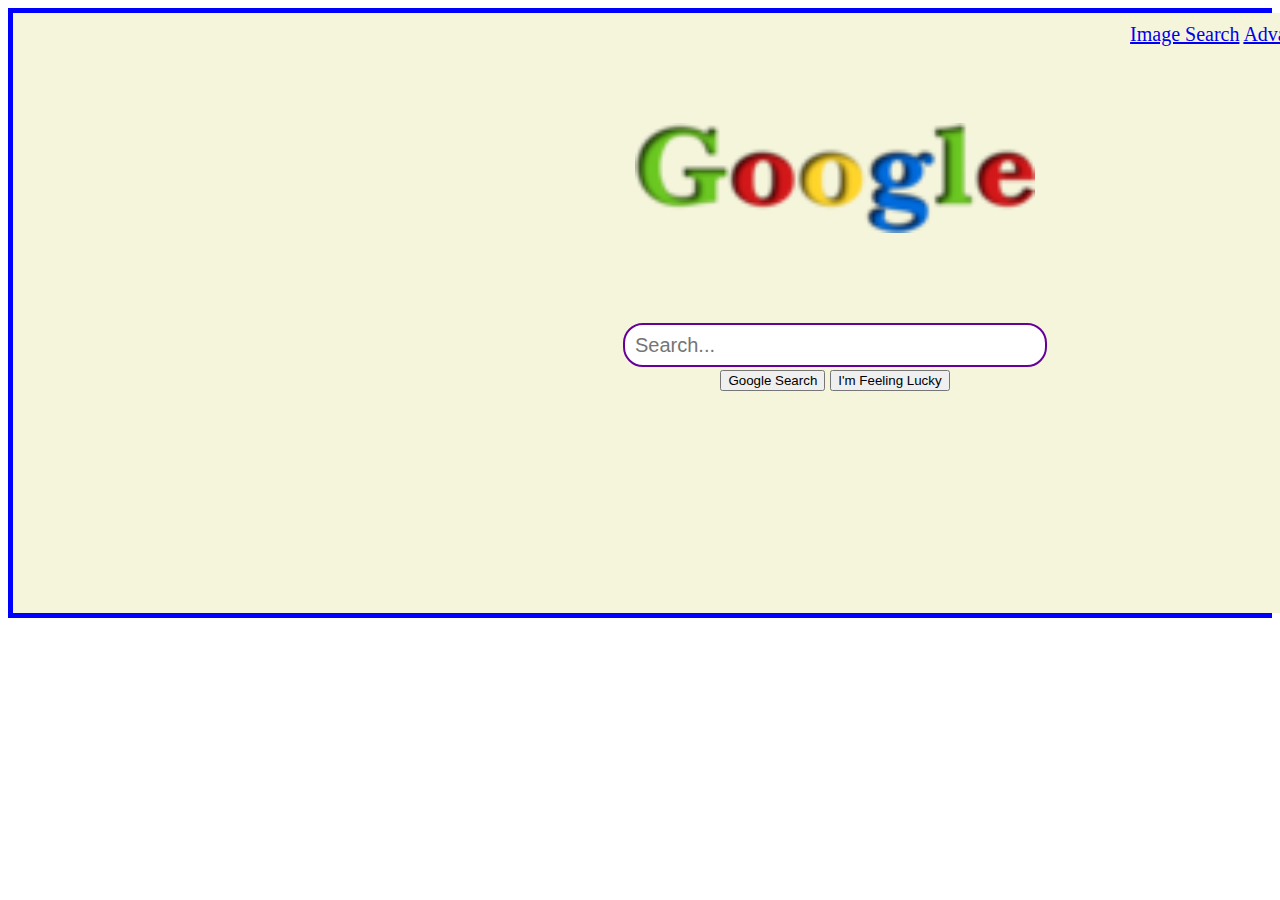
<file: week0/search/index.html>
<!DOCTYPE html>
<html lang="en">
    <head>
        <title>Google Search</title>
        <link rel="stylesheet" type="text/css" href="styles.css">
    </head>
    <body>
    
    	<div class="grid">
            <div class="grid-item"></div>
            <div class="grid-item"></div>
            <div class="grid-item"><a href="img_search.html">Image Search</a>  <a href="adv_search.html">Advanced Search</a></div>
            
            <div class="grid-item"></div>
            <div class="grid-item"><img src="image/Google_Logo_1998.png" alt="Google Logo" width="400"></div>
            <div class="grid-item"></div>
            
            <div class="grid-item"></div>
            <div class="grid-item">            
		        <form action="https://google.com/search" method="get">
				  <input type="text" name="q" class="box" id="ip2" placeholder="Search...">
				  <div>
					<input type="submit" name="btnG" value="Google Search">
					<input type="submit" name="btnI" value="I'm Feeling Lucky">
				  </div>
				</form>
			</div>
			
			<div class="grid-item"></div>
        </div>

    </body>
</html>
</file>
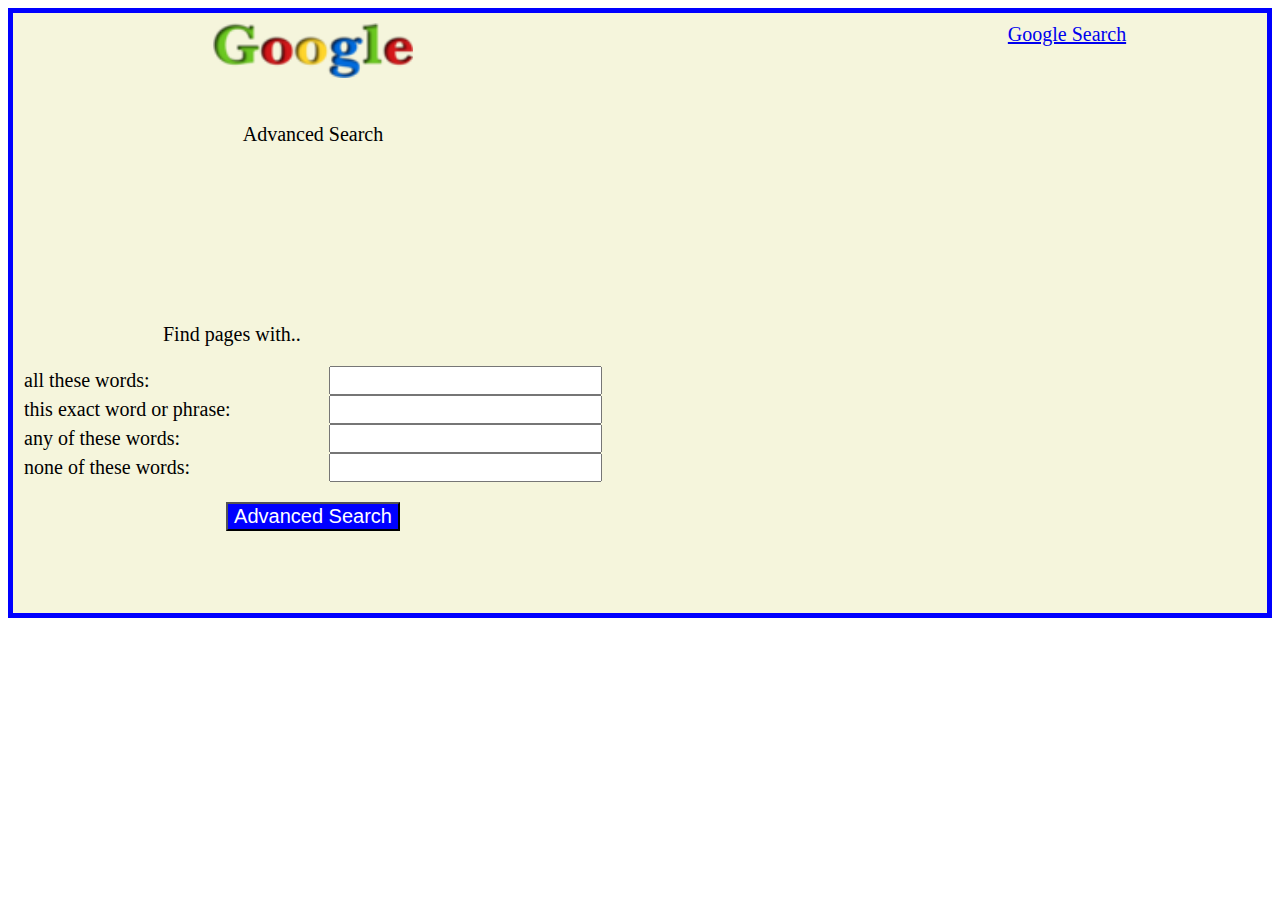
<file: week0/search/adv_search.html>
<!DOCTYPE html>
<html lang="en">
    <head>
        <title>Google Advanced Search</title>
        <link rel="stylesheet" type="text/css" href="styles.css">
    </head>
    <body>
    	
    	<div class="grid">
            <div class="grid-item"><img src="image/Google_Logo_1998.png" alt="Google Logo" width="200"></div>
            <div class="grid-item"></div>
            <div class="grid-item"><a href="index.html">Google Search</a></div>
            <div class="grid-item">Advanced Search</div>
            <div class="grid-item"></div>
            <div class="grid-item"></div>
            

            
            <div class="grid-item">
            	<label>Find pages with..</label><p>

            	<form action="https://www.google.com/search" method="get" id="advform">
					<label for="as_q">all these words:</label>
					<input type="text" id="as_q" name="as_q"><br>
					
					<label for="as_epq">this exact word or phrase:</label>
					<input type="text" id="as_epq" name="as_epq"><br>
					
					
		    		<label for="as_oq">any of these words:</label>
					<input type="text" id="as_oq" name="as_oq"><br>
					
		    		<label for="as_eq">none of these words:</label>
					<input type="text" id="as_eq" name="as_eq">	
				</form>
				<p></p>
	
				<button type="submit" id="adv_submit" form="advform" value="Submit">Advanced Search</button>

            </div>
            <div class="grid-item"></div>
			<div class="grid-item"></div>
        </div>

    </body>
</html>
</file>
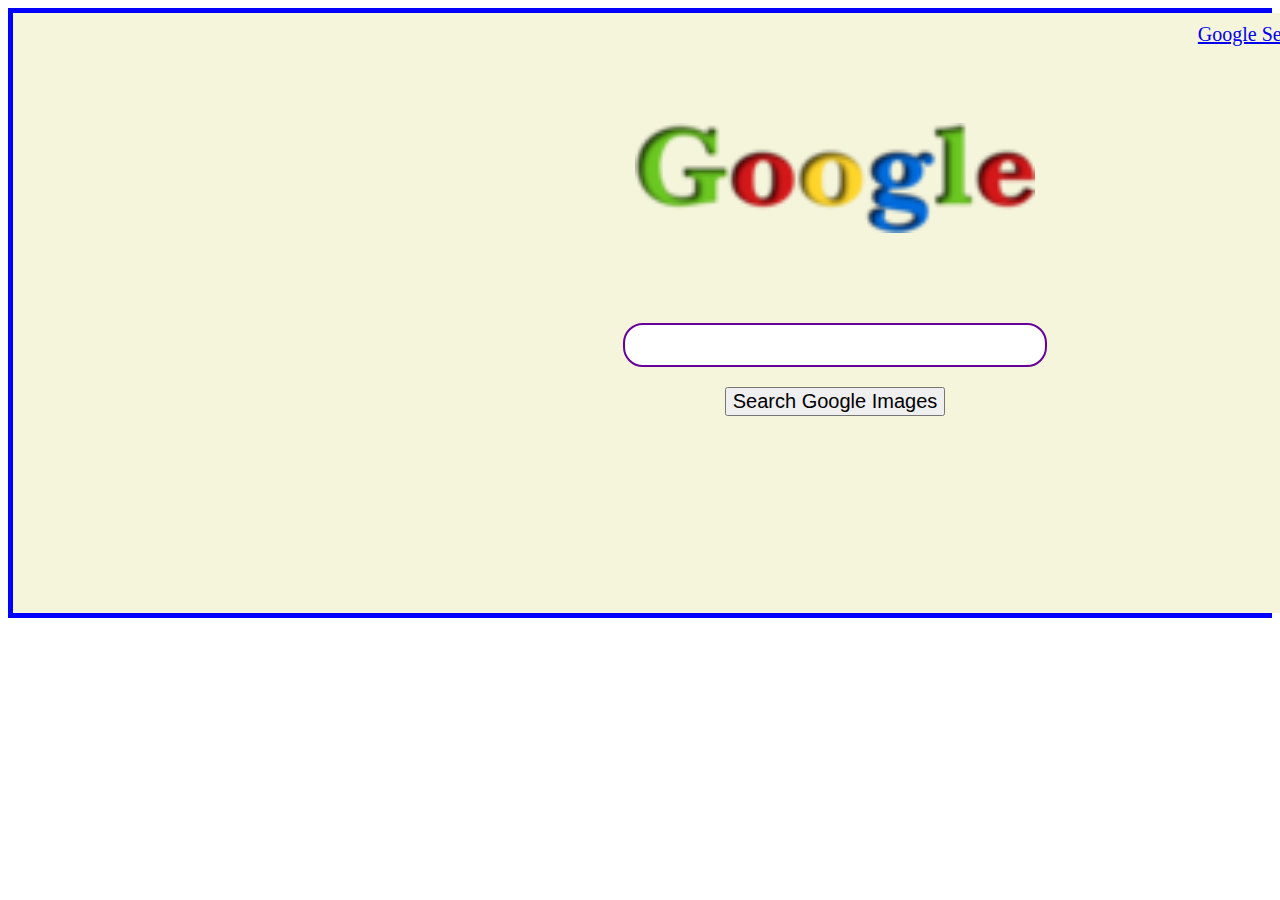
<file: week0/search/img_search.html>
<!DOCTYPE html>
<html lang="en">
    <head>
        <title>Google Images Search</title>
        <link rel="stylesheet" type="text/css" href="styles.css">
    </head>
    <body>
    
    	<div class="grid">
            <div class="grid-item"></div>
            <div class="grid-item"></div>
            <div class="grid-item"><a href="index.html">Google Search</a></div>
            
            <div class="grid-item"></div>
            <div class="grid-item"><img src="image/Google_Logo_1998.png" alt="Google Logo" width="400"></div>
            <div class="grid-item"></div>
            
            <div class="grid-item"></div>
            <div class="grid-item">
		        <form action="https://www.google.com/images" id="form1">
		            <input type="text" name="q" id="ip2">
		        </form>
				<p></p>
		        <button type="submit" form="form1" value="Search Google Images">Search Google Images</button>	            
            </div>
			<div class="grid-item"></div>
        </div>

    </body>
</html>
</file>
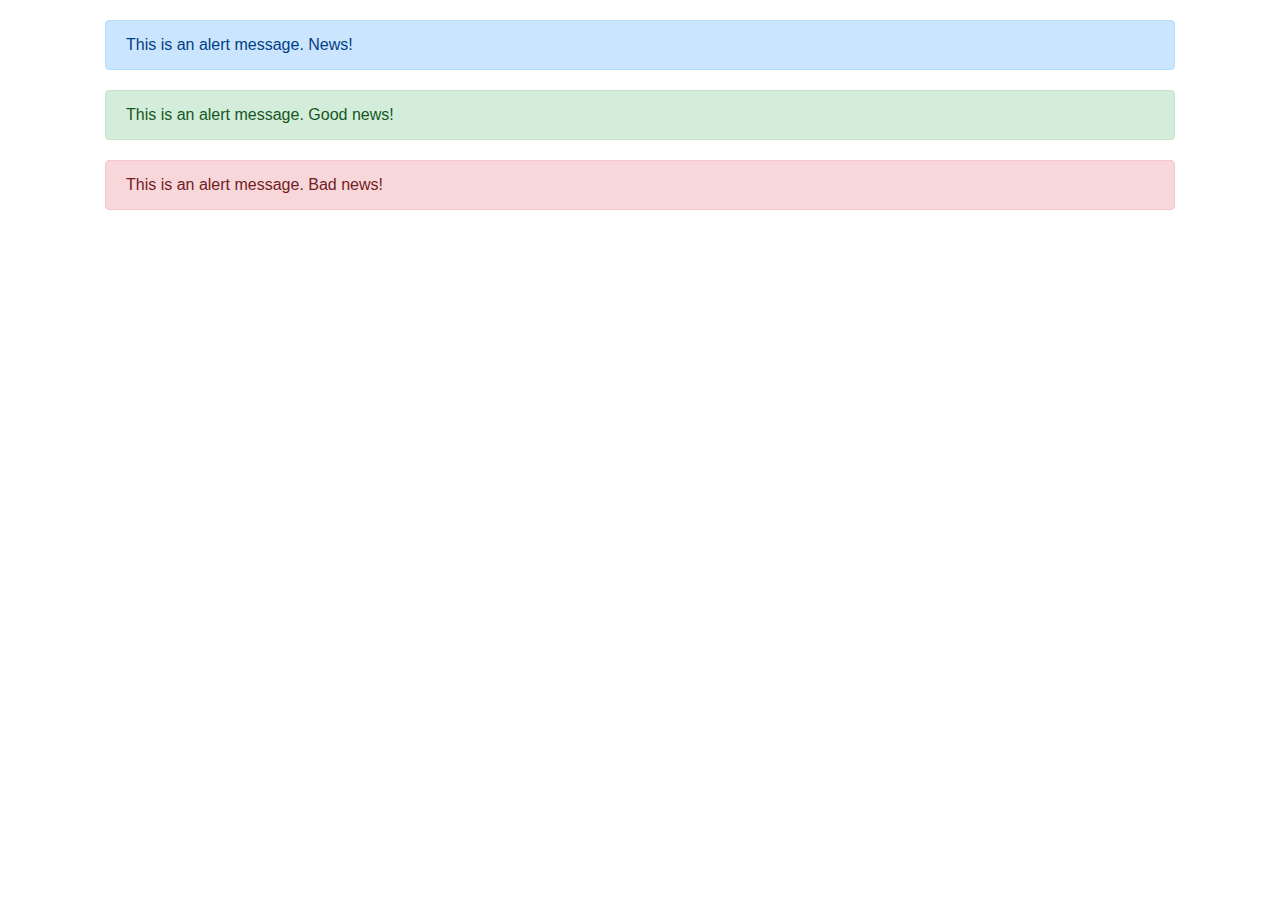
<file: week0/src0/alert.html>
<!DOCTYPE html>
<html lang="en">
    <head>
        <title>My Web Page!</title>
        <link rel="stylesheet" href="https://stackpath.bootstrapcdn.com/bootstrap/4.4.1/css/bootstrap.min.css" integrity="sha384-Vkoo8x4CGsO3+Hhxv8T/Q5PaXtkKtu6ug5TOeNV6gBiFeWPGFN9MuhOf23Q9Ifjh" crossorigin="anonymous">
        <style>
            .alert {
                margin: 20px;
            }
        </style>
    </head>
    <body>
        <div class="container">
            <div class="alert alert-primary" role="alert">
                This is an alert message. News!
            </div>
            <div class="alert alert-success" role="alert">
                This is an alert message. Good news!
            </div>
            <div class="alert alert-danger" role="alert">
                This is an alert message. Bad news!
            </div>
        </div>
    </body>
</html>
</file>
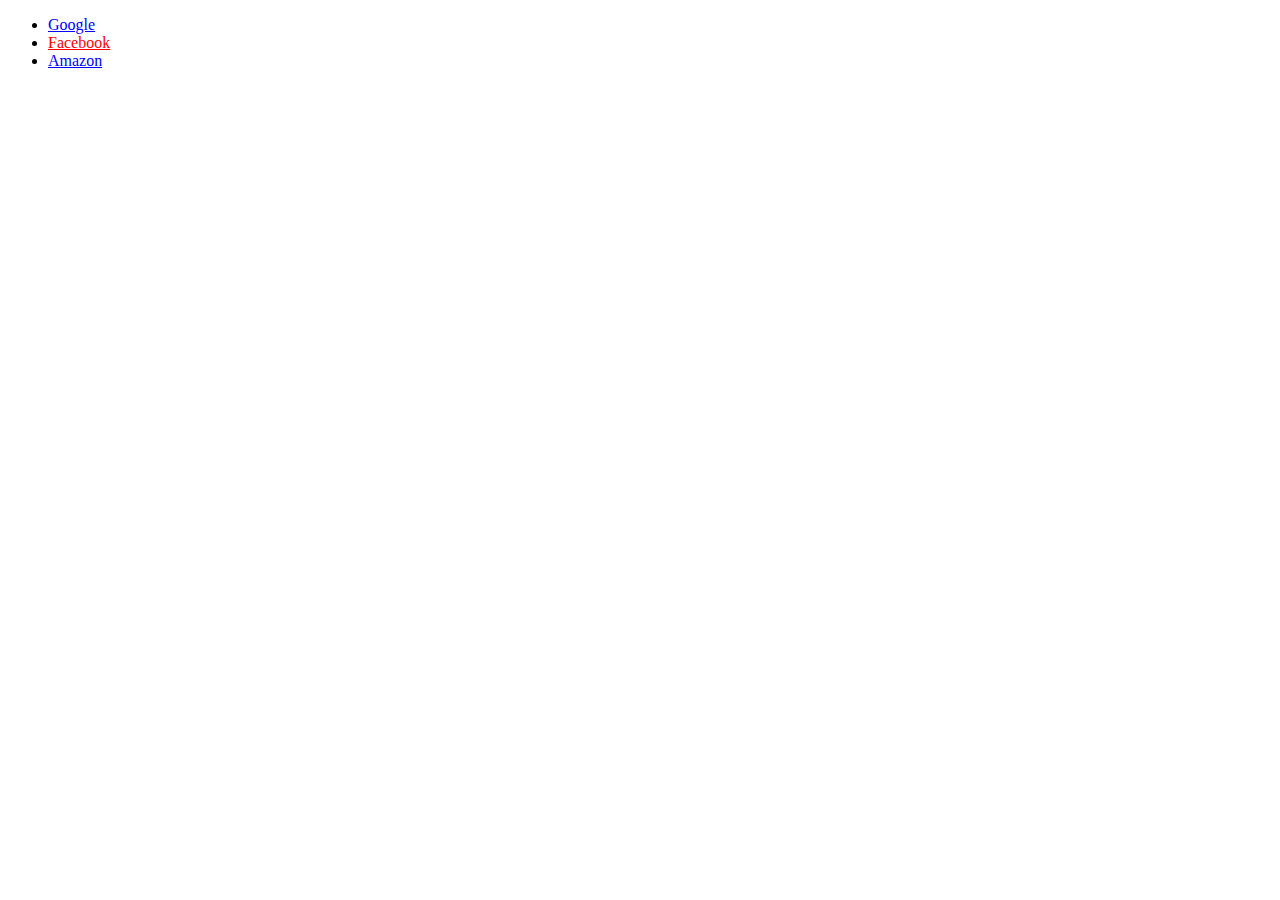
<file: week0/src0/attribute.html>
<!DOCTYPE html>
<html lang="en">
    <head>
        <title>My Web Page!</title>
        <style>
            a {
                color: blue;
            }

            a[href="https://facebook.com"] {
                color: red;
            }
        </style>
    </head>
    <body>
        <ul>
            <li><a href="https://google.com">Google</a></li>
            <li><a href="https://facebook.com">Facebook</a></li>
            <li><a href="https://amazon.com">Amazon</a></li>
        </ul>
    </body>
</html>
</file>
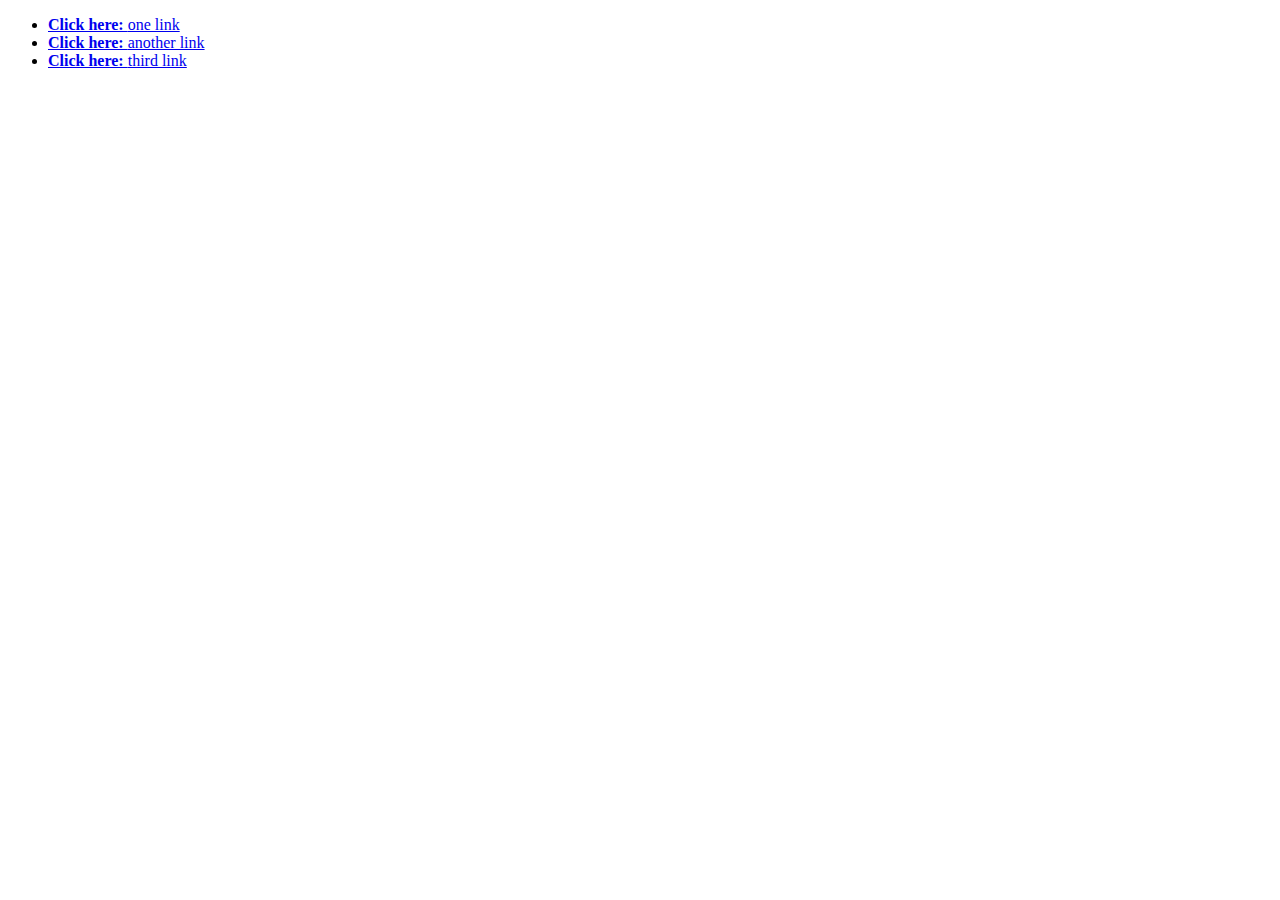
<file: week0/src0/before.html>
<!DOCTYPE html>
<html lang="en">
    <head>
        <title>My Web Page!</title>
        <style>
            a::before {
                content: "Click here: ";
                font-weight: bold;
            }
        </style>
    </head>
    <body>
        <ul>
            <li><a href="#">one link</a></li>
            <li><a href="#">another link</a></li>
            <li><a href="#">third link</a></li>
        </ul>
    </body>
</html>
</file>
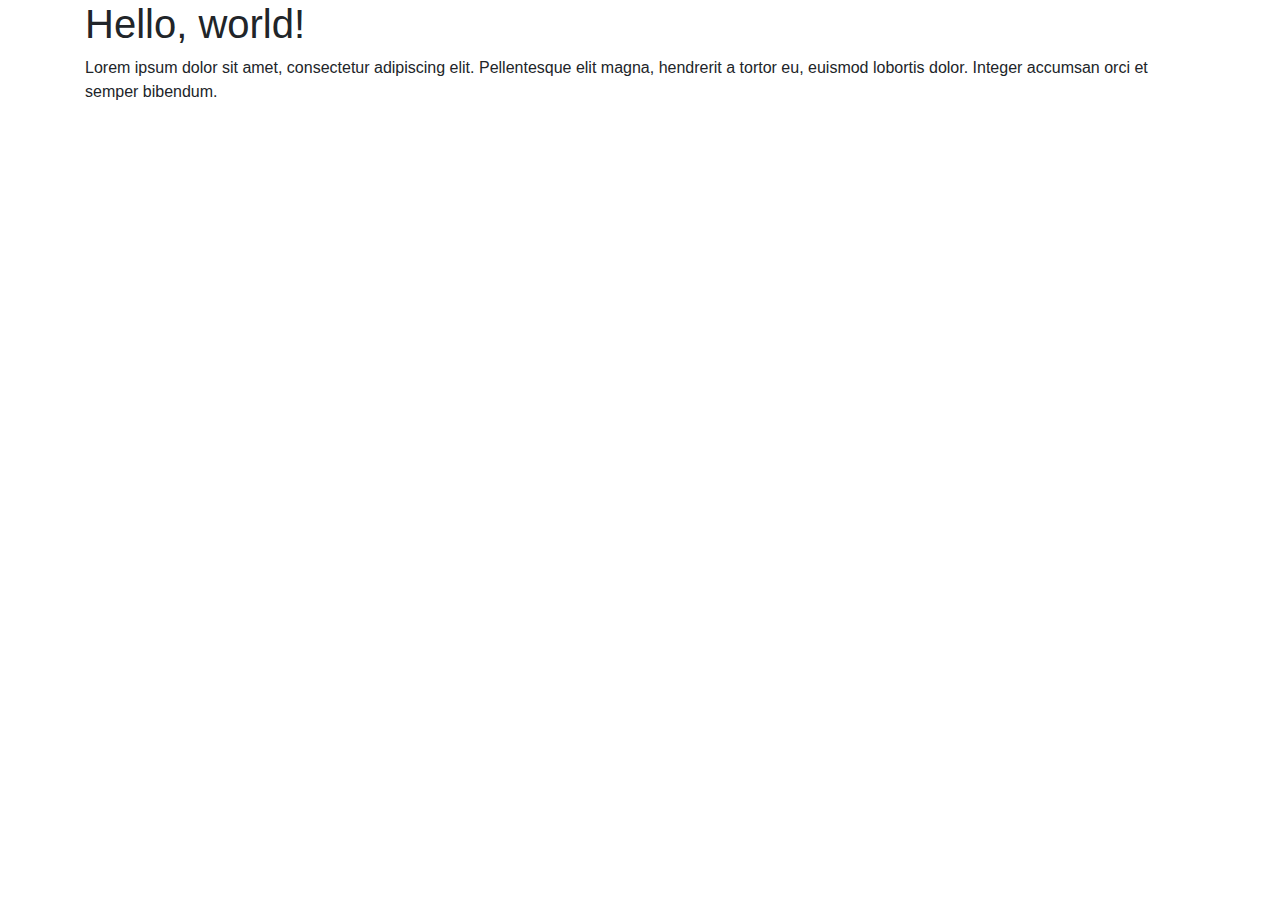
<file: week0/src0/bootstrap.html>
<!DOCTYPE html>
<html lang="en">
    <head>
        <title>My Web Page!</title>
        <link rel="stylesheet" href="https://stackpath.bootstrapcdn.com/bootstrap/4.4.1/css/bootstrap.min.css" integrity="sha384-Vkoo8x4CGsO3+Hhxv8T/Q5PaXtkKtu6ug5TOeNV6gBiFeWPGFN9MuhOf23Q9Ifjh" crossorigin="anonymous">
    </head>
    <body>
        <div class="container">
            <h1>Hello, world!</h1>
            <p>Lorem ipsum dolor sit amet, consectetur adipiscing elit. Pellentesque elit magna, hendrerit a tortor eu, euismod lobortis dolor. Integer accumsan orci et semper bibendum.</p>
        </div>
    </body>
</html>
</file>
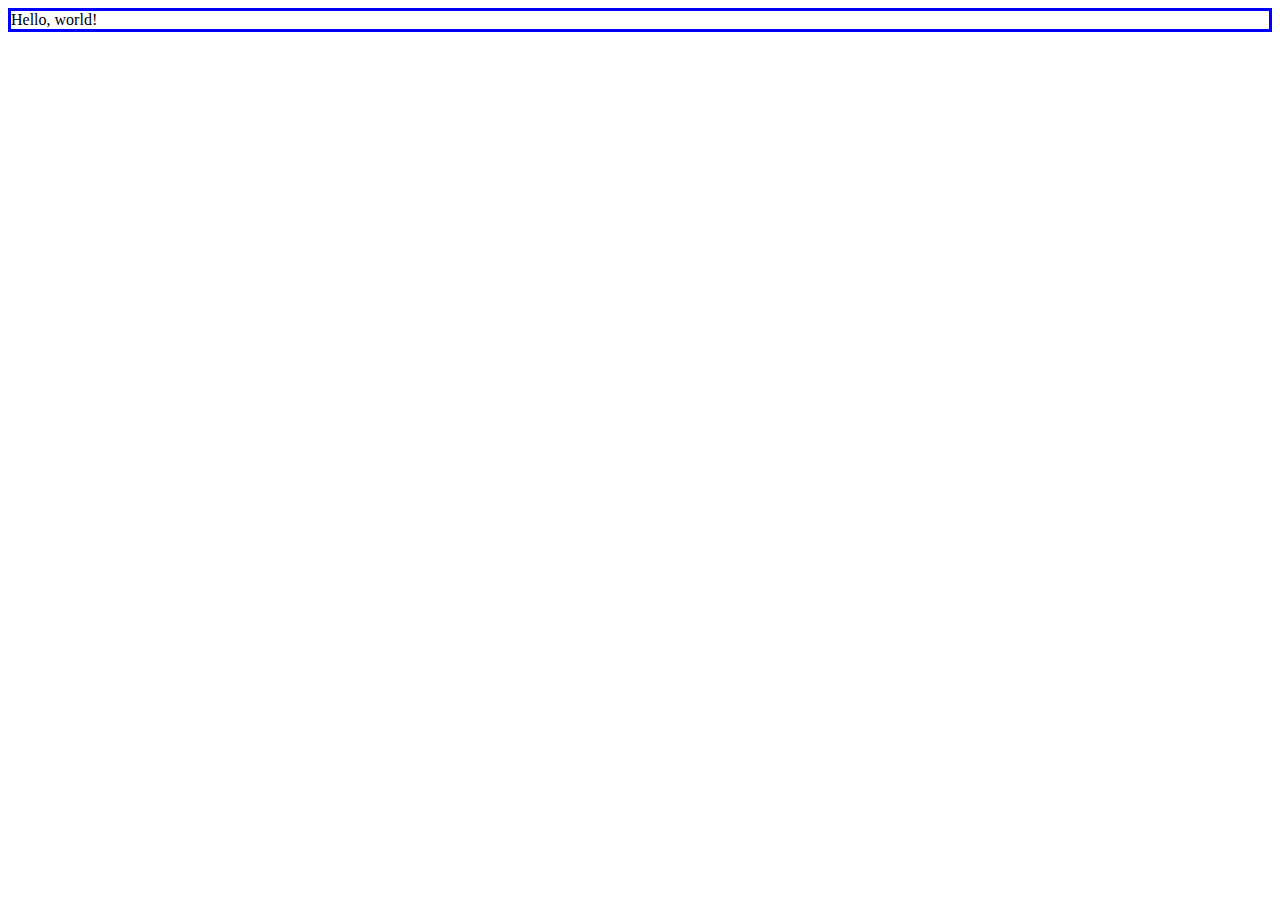
<file: week0/src0/border.html>
<!DOCTYPE html>
<html lang="en">
    <head>
        <title>My Web Page!</title>
            <style>
                div {
                    border: 3px solid blue;
                }
            </style>
        </style>
    </head>
    <body>
        <div>
            Hello, world!
        </div>
    </body>
</html>
</file>
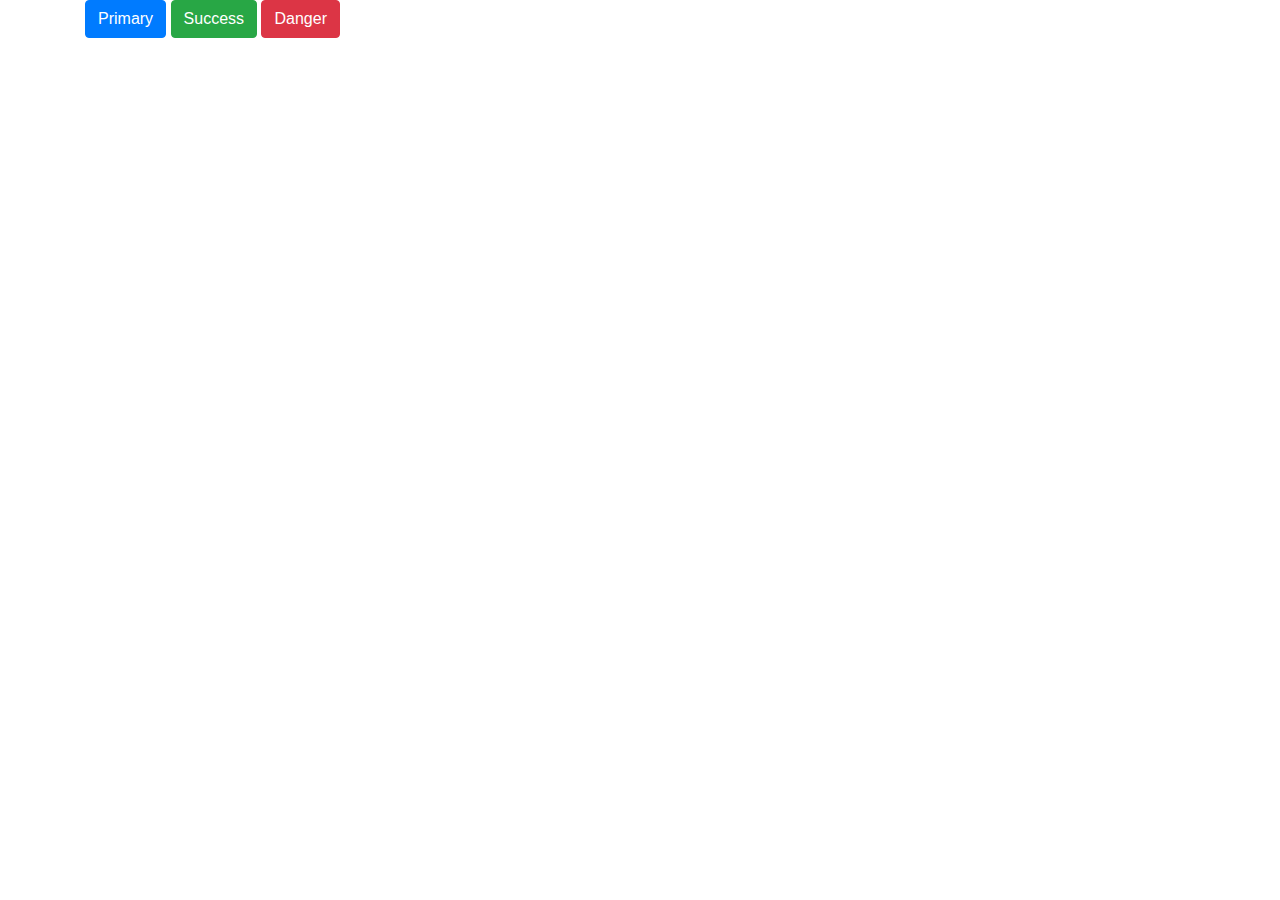
<file: week0/src0/buttons.html>
<!DOCTYPE html>
<html lang="en">
    <head>
        <title>My Web Page!</title>
        <link rel="stylesheet" href="https://stackpath.bootstrapcdn.com/bootstrap/4.4.1/css/bootstrap.min.css" integrity="sha384-Vkoo8x4CGsO3+Hhxv8T/Q5PaXtkKtu6ug5TOeNV6gBiFeWPGFN9MuhOf23Q9Ifjh" crossorigin="anonymous">
    </head>
    <body>
        <div class="container">
            <button type="button" class="btn btn-primary">Primary</button>
            <button type="button" class="btn btn-success">Success</button>
            <button type="button" class="btn btn-danger">Danger</button>
        </div>
    </body>
</html>
</file>
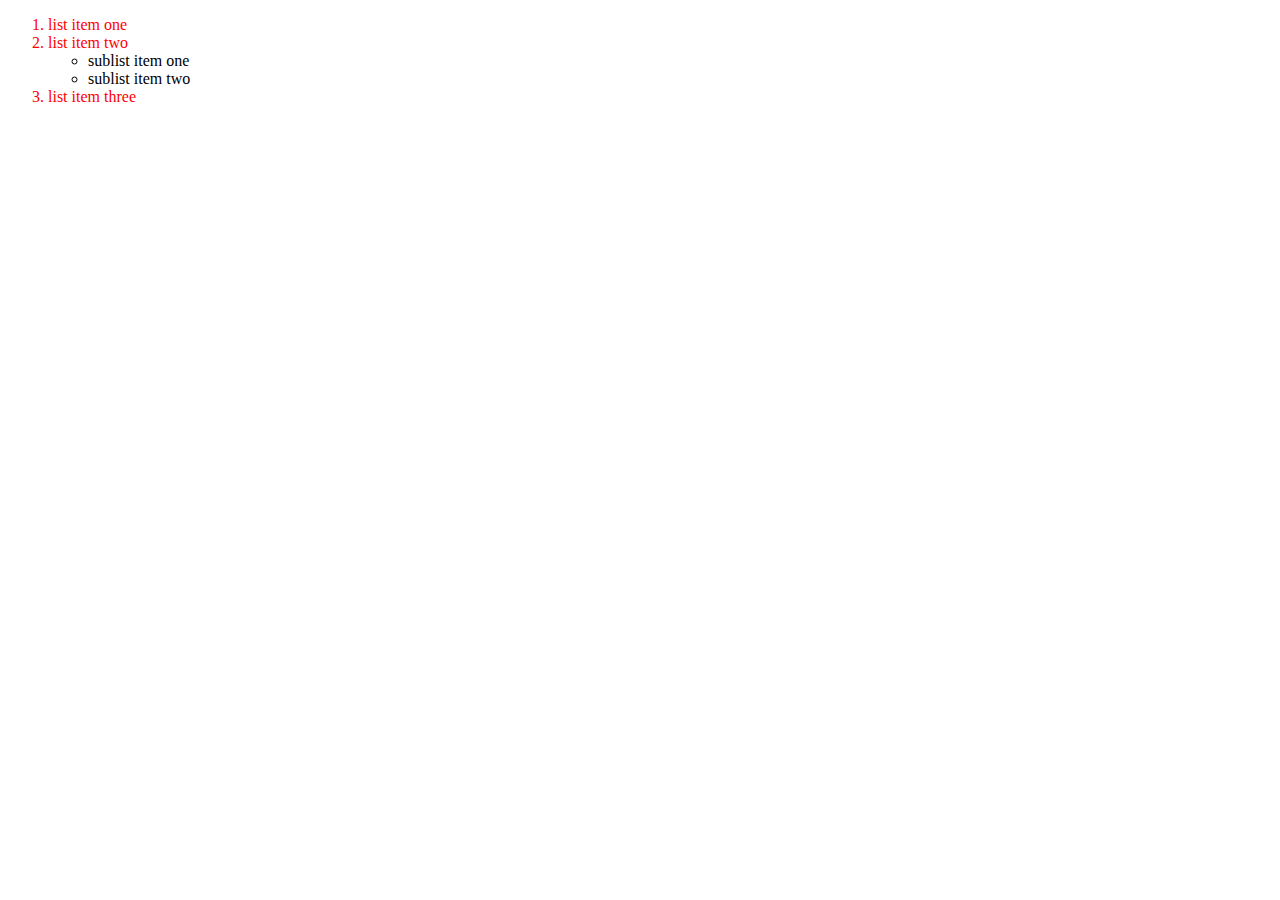
<file: week0/src0/child.html>
<!DOCTYPE html>
<html lang="en">
    <head>
        <title>My Web Page!</title>
        <style>
            ol > li {
                color: red;
            }
        </style>
    </head>
    <body>
        <ol>
            <li>list item one</li>
            <li>list item two</li>
            <ul>
                <li>sublist item one</li>
                <li>sublist item two</li>
            </ul>
            <li>list item three</li>
        </ol>
    </body>
</html>
</file>
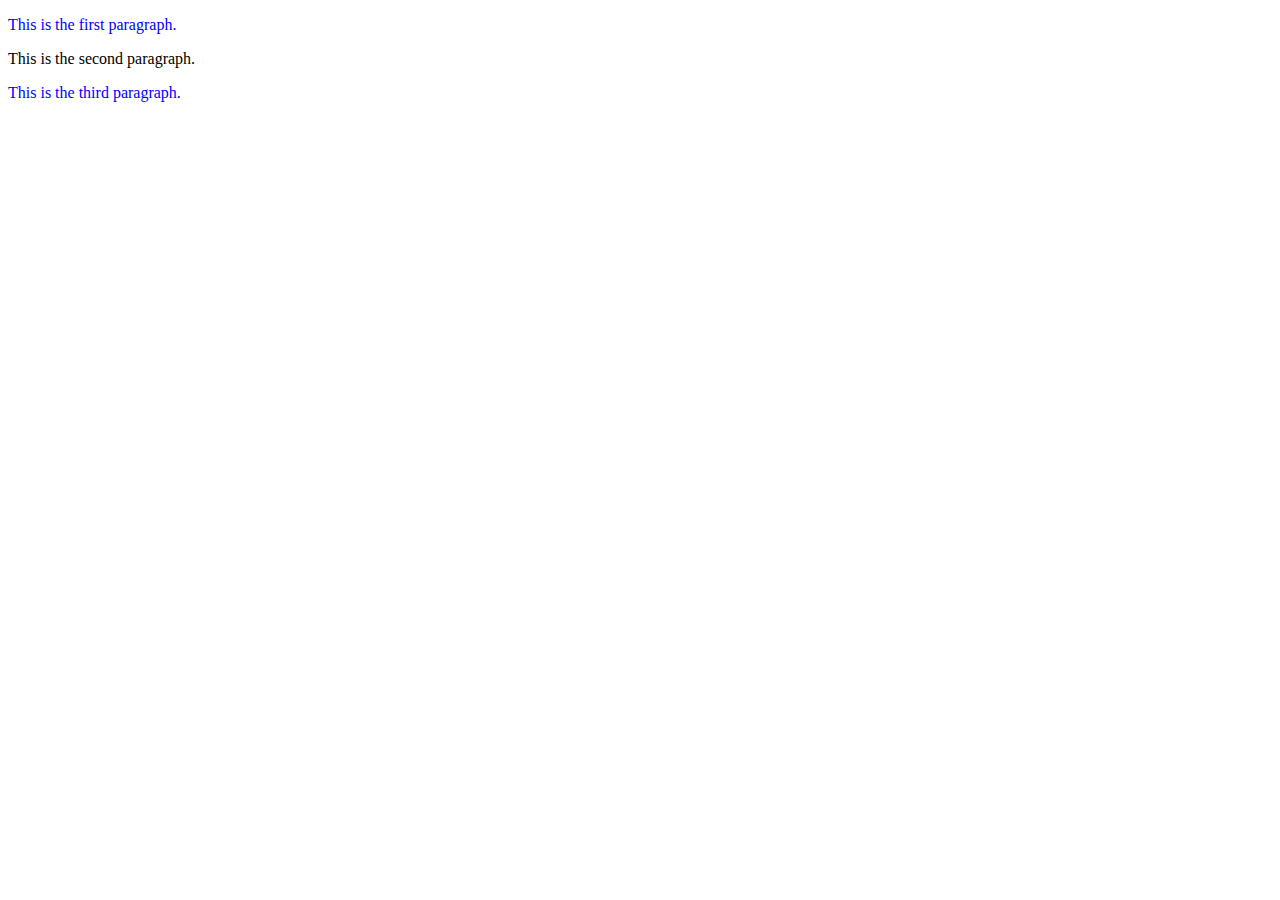
<file: week0/src0/class.html>
<!DOCTYPE html>
<html lang="en">
    <head>
        <title>My Web Page!</title>
        <style>
            .foo {
                color: blue;
            }
        </style>
    </head>
    <body>
        <p class="foo">This is the first paragraph.</p>
        <p>This is the second paragraph.</p>
        <p class="foo">This is the third paragraph.</p>
    </body>
</html>
</file>
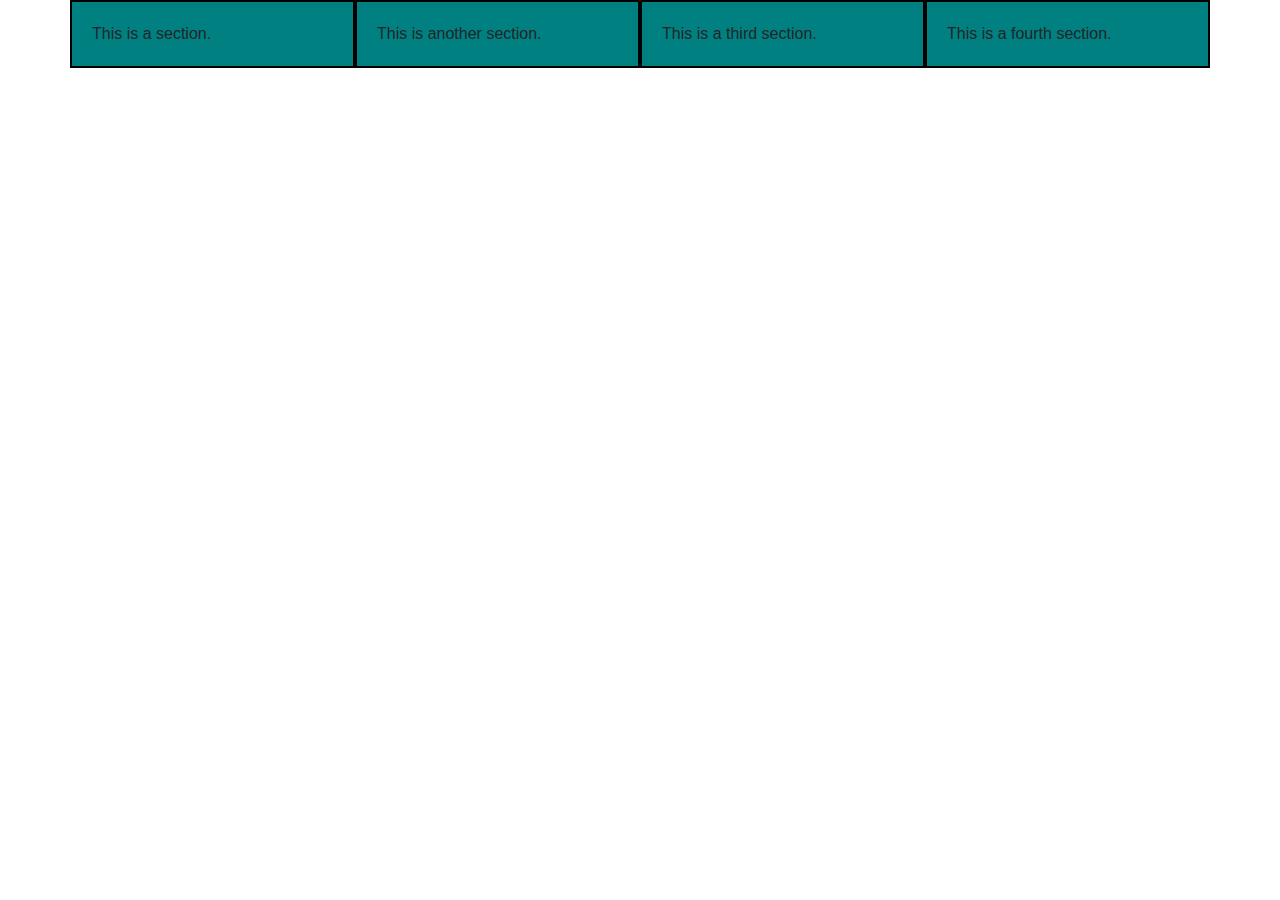
<file: week0/src0/columns0.html>
<!DOCTYPE html>
<html lang="en">
    <head>
        <title>My Web Page!</title>
        <link rel="stylesheet" href="https://stackpath.bootstrapcdn.com/bootstrap/4.4.1/css/bootstrap.min.css" integrity="sha384-Vkoo8x4CGsO3+Hhxv8T/Q5PaXtkKtu6ug5TOeNV6gBiFeWPGFN9MuhOf23Q9Ifjh" crossorigin="anonymous">
        <style>
            .row > div {
                padding: 20px;
                background-color: teal;
                border: 2px solid black;
            }
        </style>
    </head>
    <body>
        <div class="container">
            <div class="row">
                <div class="col-3">
                    This is a section.
                </div>
                <div class="col-3">
                    This is another section.
                </div>
                <div class="col-3">
                    This is a third section.
                </div>
                <div class="col-3">
                    This is a fourth section.
                </div>
            </div>
        </div>
    </body>
</html>
</file>
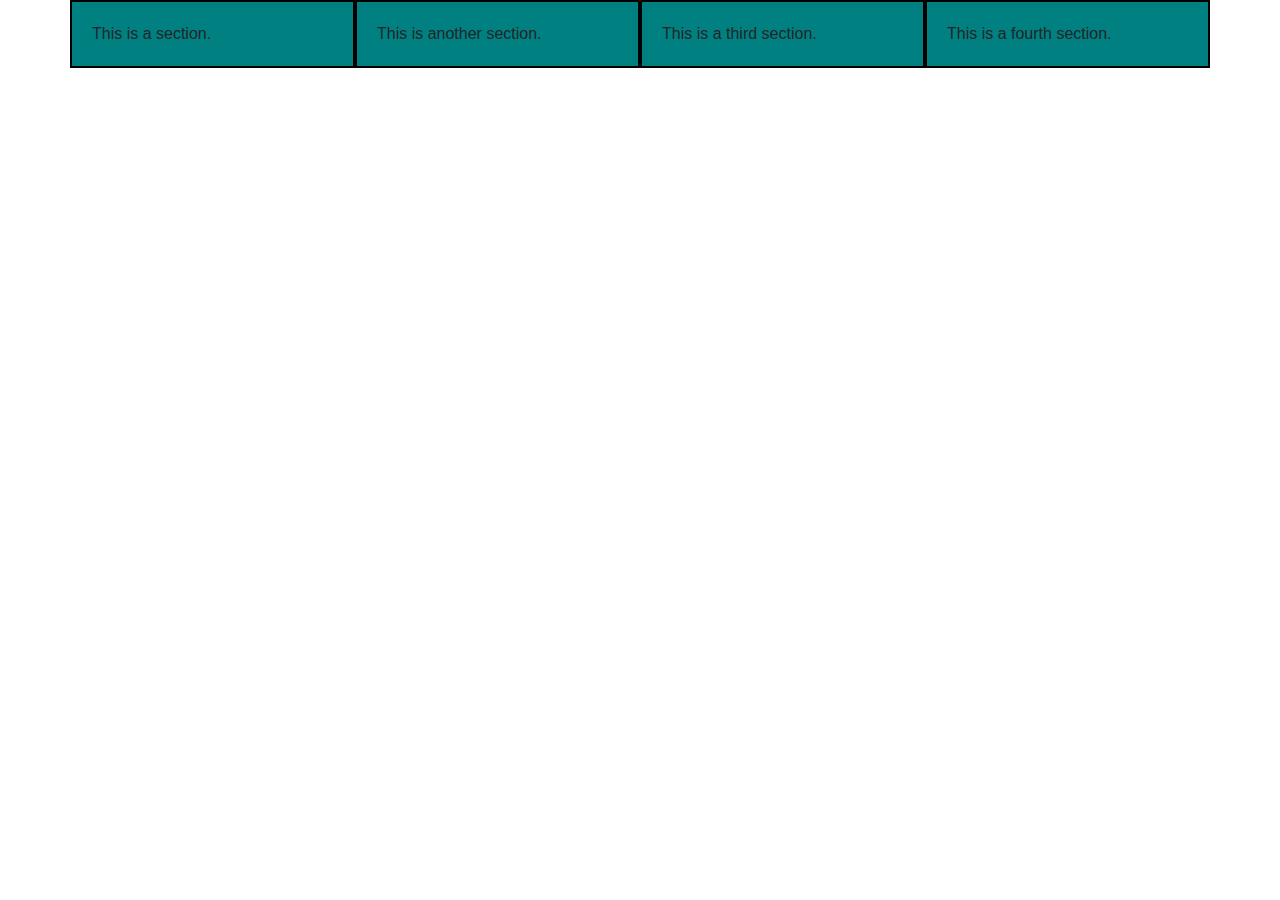
<file: week0/src0/columns1.html>
<!DOCTYPE html>
<html lang="en">
    <head>
        <title>My Web Page!</title>
        <link rel="stylesheet" href="https://stackpath.bootstrapcdn.com/bootstrap/4.4.1/css/bootstrap.min.css" integrity="sha384-Vkoo8x4CGsO3+Hhxv8T/Q5PaXtkKtu6ug5TOeNV6gBiFeWPGFN9MuhOf23Q9Ifjh" crossorigin="anonymous">
        <style>
            .row > div {
                padding: 20px;
                background-color: teal;
                border: 2px solid black;
            }
        </style>
    </head>
    <body>
        <div class="container">
            <div class="row">
                <div class="col-lg-3 col-sm-6">
                    This is a section.
                </div>
                <div class="col-lg-3 col-sm-6">
                    This is another section.
                </div>
                <div class="col-lg-3 col-sm-6">
                    This is a third section.
                </div>
                <div class="col-lg-3 col-sm-6">
                    This is a fourth section.
                </div>
            </div>
        </div>
    </body>
</html>
</file>
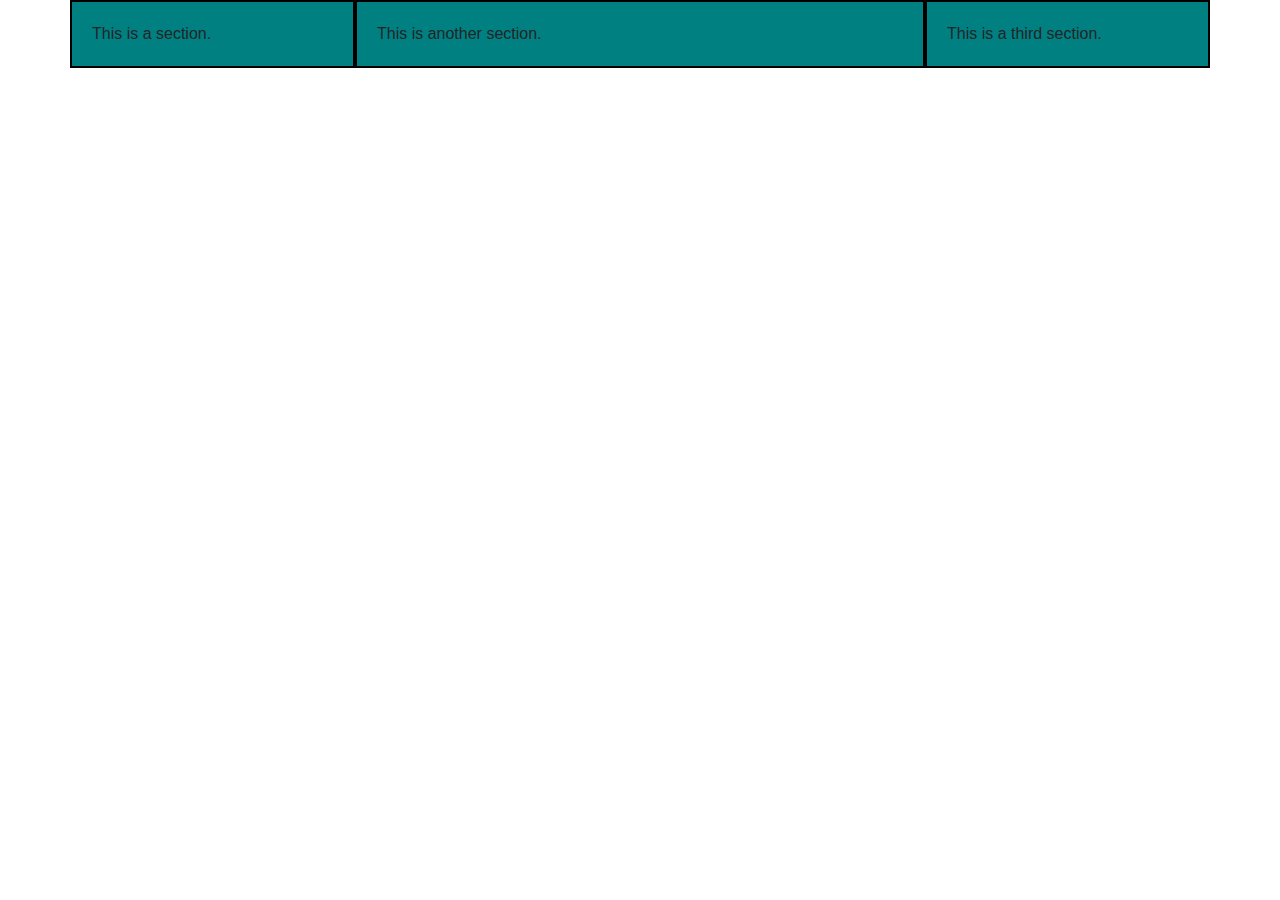
<file: week0/src0/columns2.html>
<!DOCTYPE html>
<html lang="en">
    <head>
        <title>My Web Page!</title>
        <link rel="stylesheet" href="https://stackpath.bootstrapcdn.com/bootstrap/4.4.1/css/bootstrap.min.css" integrity="sha384-Vkoo8x4CGsO3+Hhxv8T/Q5PaXtkKtu6ug5TOeNV6gBiFeWPGFN9MuhOf23Q9Ifjh" crossorigin="anonymous">
        <style>
            .row > div {
                padding: 20px;
                background-color: teal;
                border: 2px solid black;
            }
        </style>
    </head>
    <body>
        <div class="container">
            <div class="row">
                <div class="col-3">
                    This is a section.
                </div>
                <div class="col-6">
                    This is another section.
                </div>
                <div class="col-3">
                    This is a third section.
                </div>
            </div>
        </div>
    </body>
</html>
</file>
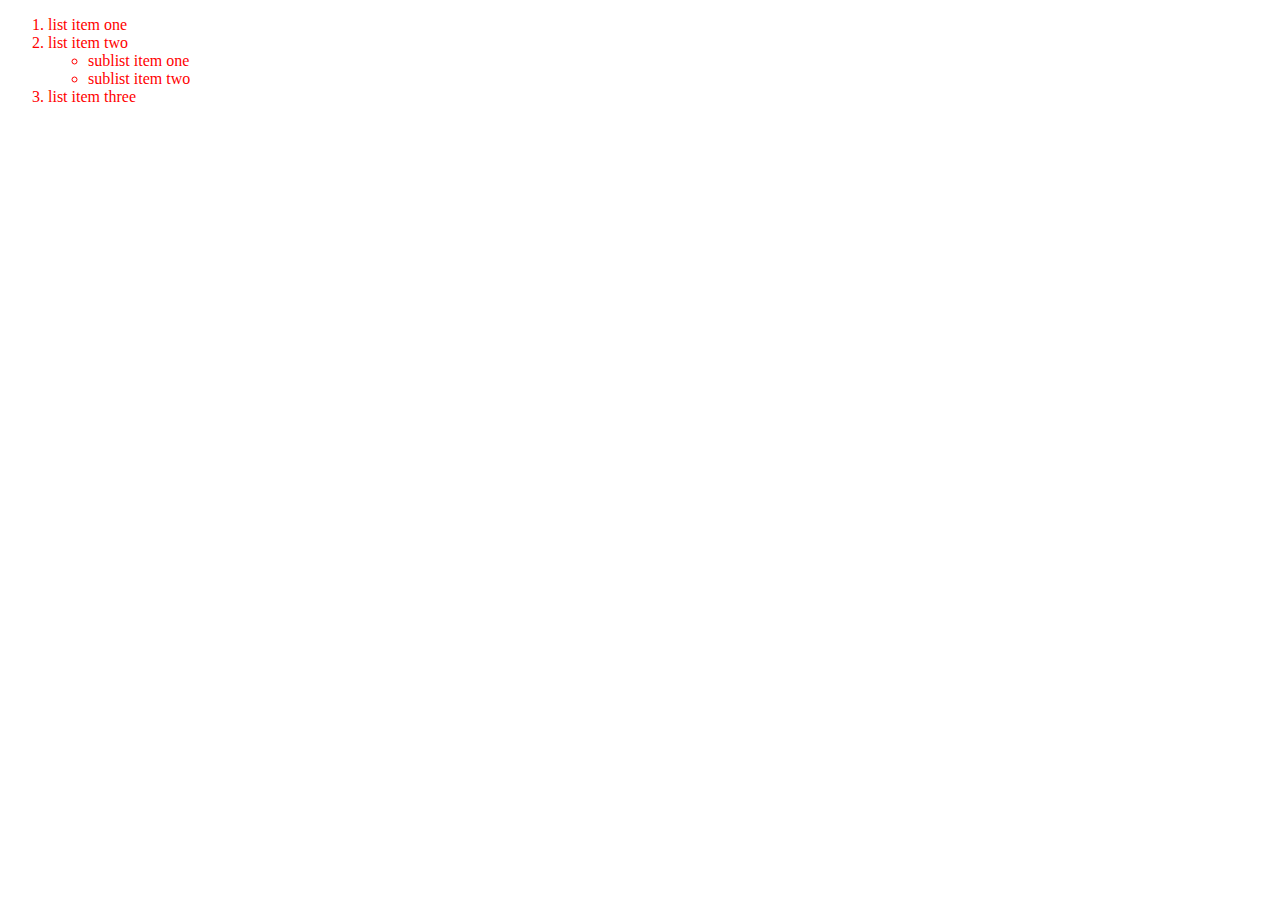
<file: week0/src0/descendant.html>
<!DOCTYPE html>
<html lang="en">
    <head>
        <title>My Web Page!</title>
        <style>
            ol li {
                color: red;
            }
        </style>
    </head>
    <body>
        <ol>
            <li>list item one</li>
            <li>list item two</li>
            <ul>
                <li>sublist item one</li>
                <li>sublist item two</li>
            </ul>
            <li>list item three</li>
        </ol>
    </body>
</html>
</file>
<file: week0/search/styles.css>
h1 {
    color: blue;
    text-align: center;
}

.grid {
	background-color: blue;
	display: grid;
	padding: 5px;
	grid-column-gap: 0px;
	grid-row-gap: 0px;
	grid-template-columns: 600px auto 400px;
	grid-template-rows: 100px 200px 300px;
}

.grid-item {
    background-color: beige;
    font-size: 20px;
    padding: 10px;
    text-align: center;
}

input[type=text] {
    font-size: 20px;
    
}

button[type=submit] {
    font-size: 20px;
    
}

#ip2 {
    border-radius: 20px;
    border: 2px solid #609;
    padding: 10px; 
    width: 400px;
    height: 20px;    
}

label {
  display: inline-block;
  width: 300px;
  text-align: left;
}

#adv_submit {
    background-color: blue;
    color: white;

}
</file>
